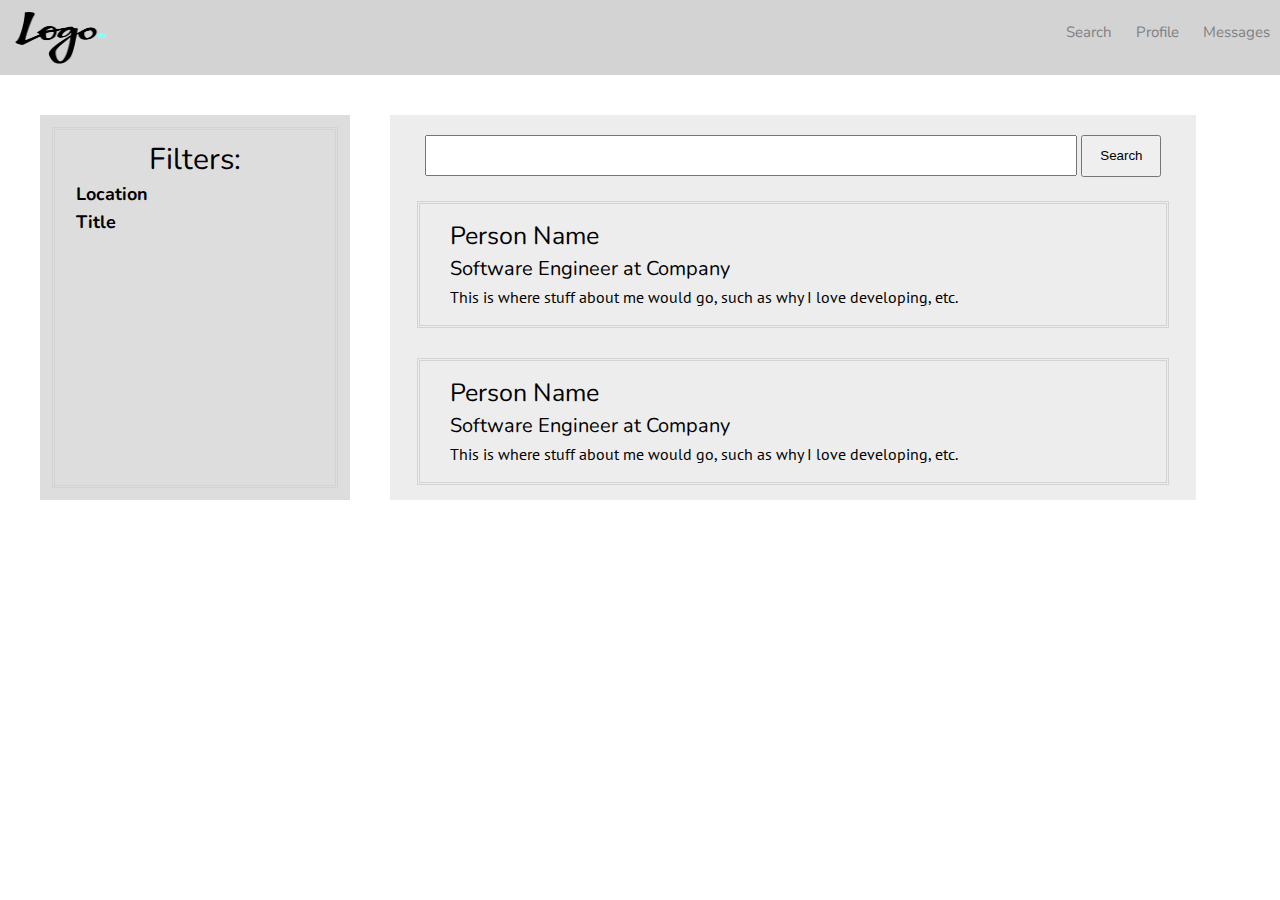
<file: public/search.html>
<!DOCTYPE html>
<html>
  <head>
    <meta charset="utf-8">
    <title>We Hack 2017</title>
    <link href="https://fonts.googleapis.com/css?family=Nunito:300|PT+Sans" rel="stylesheet">
    <link rel="stylesheet" href="reset.css">
    <link rel="stylesheet" href="style.css">
    <link rel="stylesheet" href="home.css">
  </head>
  <body>

    <!--Header section-->
    <div id="header">
        <!--logo image-->
        <img src="assets/logo.png" class="logo">

        <!--Navbar links-->
        <div class="navbar">
            <ul>
                <li><a href="#">Search</a></li>
                <li><a href="#">Profile</a></li>
                <li><a href="#">Messages</a></li>
            </ul>
        </div>
    </div>  

    <!--Body Container-->
    <div id="container">
        <!--Sidebar-->
        <div id="sidebar-container">
            <h1 class="sidebar-title">Filters:</h1>
            <!--Filter Links-->
            <ul class="filter-list">
                <li class="filter-type"><a href="#" class="filter-link">Location</a></li>
                <li class="filter-type"><a href="#" class="filter-link">Title</a></li>
            </ul>
            <!--End Filter Links-->

        </div>

        <!--Right Content-->
        <div id="right-container">
            <!--Search Box-->
            <form method="post">
                <input type="text" name="search_params" class="search-box">
                <input type="submit" value="Search" class="search-btn">
            </form>
            <!--End Search Box-->

            <!--Results-->
            <div class="results">
                <h1 class="name"><a href="#" class="profile-link">Person Name</a></h1>
                <h1 class="position">Software Engineer at Company</h2>
                <p class="about">This is where stuff about me would go, such as why I love developing, etc.</p>
            </div>

            <div class="results">
                <h1 class="name"><a href="#" class="profile-link">Person Name</a></h1>
                <h1 class="position">Software Engineer at Company</h2>
                <p class="about">This is where stuff about me would go, such as why I love developing, etc.</p>
            </div>
            <!--End Results-->
        </div>
    </div>
    <!--End Body Container-->

  </body>
  <script src="https://cdnjs.cloudflare.com/ajax/libs/jquery/3.2.1/jquery.min.js"></script>
  <script src="app.js"></script>
</html>
</file>
<file: public/style.css>
fieldset {
  padding: 40px 30px 50px;
}

button {
  cursor:pointer;
  max-width: 50%;
	width: 100%;
	border:none;
	background: #ff5252;
	color: #FFF;
	margin: 0 0 5px;
	padding: 10px;
	font-size: 15px;
  margin-left: 25%;
  margin-top: 10%;
  border-radius: 10px;
}

p {
  Font-Family: 'PT Sans', Sans-Serif;
  font-size: 20px;
}

h2 {
  font-size: 30px;
  margin-top: 30px;
  margin-bottom: 20px;
  Font-Family: 'Nunito', Sans-Serif;
}

#login-signup {
  width: 500px;
  height: 700px;
  border: 1px solid #d0d0d0;
  background: #fff;
}

#modal__tab-container {
  display: flex;
  flex-direction: row;
}

#modal__left {
  border-right: 1px solid #d0d0d0;
}

.modal__tab {
  background-color: #f7f7f7;
  border-top: 1px solid #d0d0d0;
  border-bottom: 1px solid #d0d0d0;
  color: #333;
  font-size: 26px;
  font-weight: 600;
  height: 60px;
  line-height: 29px;
  padding-top: 15px;
  width: 250px;
  text-align: center;
}

input.input-box {
  font-size: 20px;
  height: 40px;
  line-height: 24px;
  margin: 8px auto 0;
  padding: 8px 18px;
  width: 380px;
}

.signup-form__container {
  margin: 10px;
}

.login-form__container {
  margin: 10px;
}

.wrapper {
  z-index: 10000;
  position: fixed;
  left: 32%;
  top: 80px;
  overflow: auto;
}

.wrapper-body {
  background-color: rgba(0,0,0,0.6)
}




/*This is the class for the active tab for login and signup*/
.tab--active {
  background-color: #fff;
  border-top: 3px solid #ff5252;
  border-bottom: 0;
  padding-top: 13px;
}


/* ---------- Search Page ---------- */

#container {
  display: flex;
  margin: 40px 0px 0px 40px;
}

/* ---- Sidebar ____ */
#sidebar-container {
  width: 25%;
  background-color: #dddddd;
  margin-right: 20px;
  outline: double 3px lightgrey;
  outline-offset: -15px;
}

.sidebar-title {
  font-size: 30px;
  text-align: center;
  margin-top: 30px;
}

.filter-list {
  width: 50%;
  margin-left: 5%;
}

.filter-type {
  display: block;
  font-size: 18px;
  font-weight: bold;
}

.filter-type .filter-link {
  color: black;
  margin-left: 10px;
}

.filter-type .filter-link:hover {
  color: grey;
}


/* ---- Right Body ---- */

#right-container {
  display: block;
  text-align: center;
  width: 65%;
  background-color: #ededed;
  margin-left: 20px;
}

.search-box {
  width: 80%;
  height: 35px;
  margin-top: 20px;
  margin-bottom: 10px;
}

.search-btn {
  height: 42px;
  width: 80px;
}

.results {
  display: inline-block;
  text-align: left;
  width: 90%;
  margin-top: 15px;
  margin-bottom: 15px;
  padding: 10px;
  border: double 3px lightgrey;
}

.name {
  font-size: 25px;
  margin: 10px 10px 10px 20px;
}

.name .profile-link{
  color: black;
}

.name .profile-link:hover {
  color: lightgrey;
}

.position {
  font-size: 20px;
  margin: 10px 10px 10px 20px;
}

.about {
  font-family: 'PT Sans', sans-serif;
  font-size: 16px;
  margin: 10px 10px 10px 20px;
}

/* ---------- End Search Page ---------- */
</file>
<file: public/home.css>
a {
    Font-Family: 'Nunito', Sans-Serif;
}
a:link {
    text-decoration: none;
    color: grey;
}

div {
    Font-Family: 'Nunito', Sans-Serif;
}

.title {
    text-align: center;
    font-size: 35px;
    margin-top: 15px;
    Font-Family: 'Nunito', Sans-Serif;
}

.text-box {
    width: 75%;
    margin: 10px;
    display: inline-block;
    text-align: left;
}

.content-container {
    display: block;
    text-align: center;
    margin: 20px 0px 20px 0px;
}

/* Header Section -------------- */
#header {
    display: flex;
    justify-content: space-between;
    height: 75px;
    background-color: lightgrey;
}

.logo {
    width: 8%;
    display: inline-block;
    margin: 10px;
}

.navbar {
    display: inline-block;
    width: 75%;
    margin-top: 25px;
    font-size: 15px;
    text-align: right;
}

ul {
    list-style-type: none;
    margin: 0;
    padding: 0;
}

li {
    display: inline;
    margin: 10px;
}


/* Top Section ----------------- */
.top-section {
    display: block;
    margin: 0 auto;
    height: 520px;
}

.tagline {
    Font-Family: 'Nunito', Sans-Serif;
    text-align: center;
    font-size: 45px;
    padding-top: 60px;
    color: white;
    font-weight: bold;
    position: relative;
}

.photo {
    width: 100%;
    text-align: center;
    position: absolute;
}

.join-box {
    display: inline-block;
    position: relative;
    width: 50%;
    padding: 5% 0% 5% 0%;
    margin: 3% 0% 0% 25%;
    background-color: rgba(255, 255, 255, 0.9);
    text-align: center;
    font-size: 30px;
}

.join-subtext {
    font-size: 15px;
}

/* Bottom Section -----------------*/

.divider-img {
    width: 100%;
}

/* Footer Section -----------------*/
#footer {
    background-color: grey;
    padding: 10px 0px 10px 0px;
    text-align: center;
    display: block;
}
</file>
